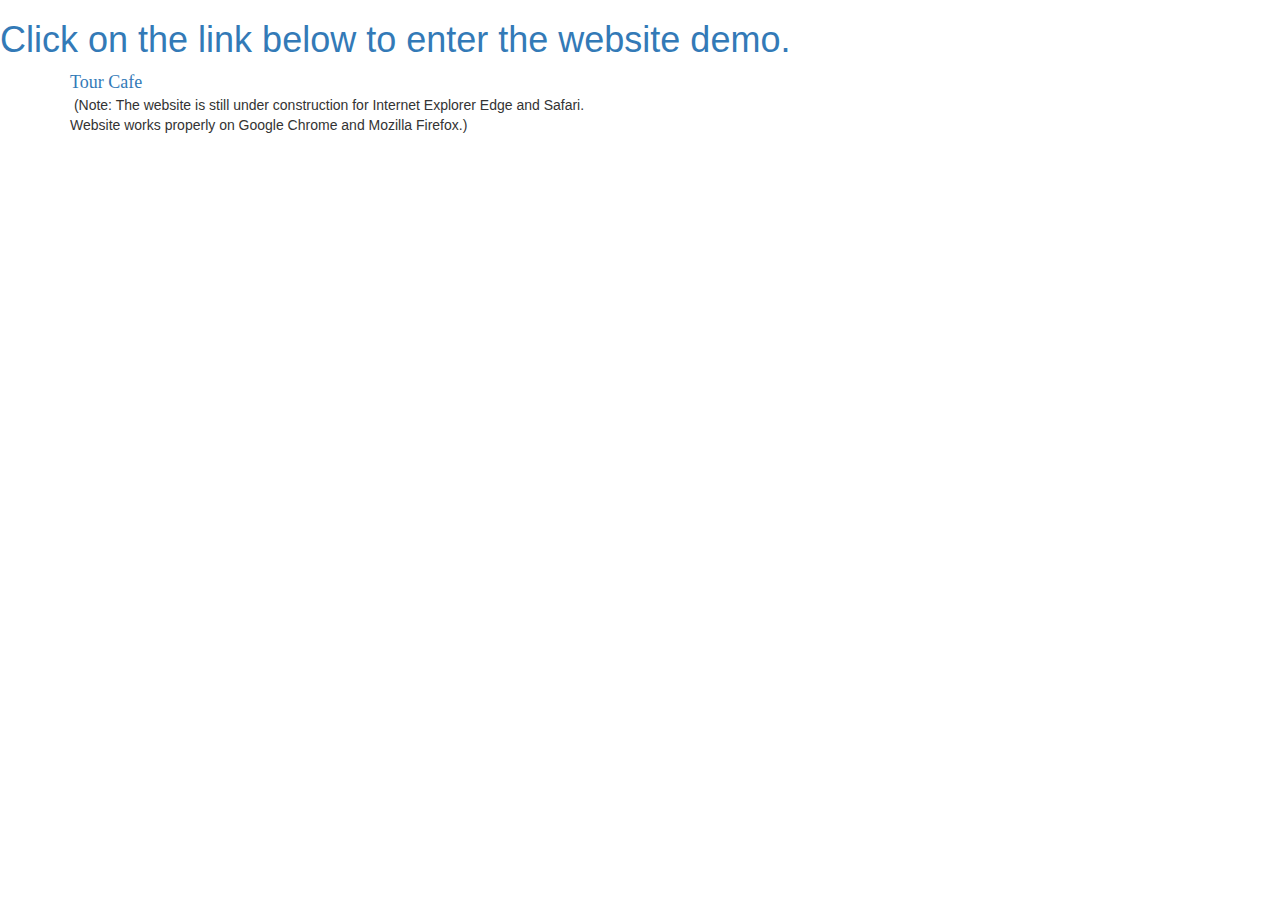
<file: index.html>
<!DOCTYPE html>
<html lang="en">
<head>
    <meta charset="utf-8">
    <meta http-equiv="X-UA-Compatible" content="IE=edge">
    <meta name="viewport" content="width=device-width, initial-scale=1">
    <title>Project</title>
    <link rel="stylesheet" href="https://maxcdn.bootstrapcdn.com/bootstrap/3.3.7/css/bootstrap.min.css">
    <style>
        a{
            font-family: calibri; font-size: 18px;
        }
        a:hover{
            text-shadow: 0 0 5px dodgerblue;
            letter-spacing: 1px;
        }
    </style>
</head>
<body>
    <h1 class="text-primary">Click on the link below to enter the website demo.</h1>
    <div class="container">
        <div class="row">
            <div class="col-md-6"><div class="customDiv" style="margin:auto"><a href="home.htm">Tour Cafe</a>
                <p>&nbsp;(Note: The website is still under construction for Internet Explorer Edge and Safari. Website works properly on Google Chrome and Mozilla Firefox.)</p></div></div>
        </div>
    </div>
    <script src="https://ajax.googleapis.com/ajax/libs/jquery/3.3.1/jquery.min.js"></script>
    <script src="https://maxcdn.bootstrapcdn.com/bootstrap/3.3.7/js/bootstrap.min.js"></script>
</body>
</html>
</file>
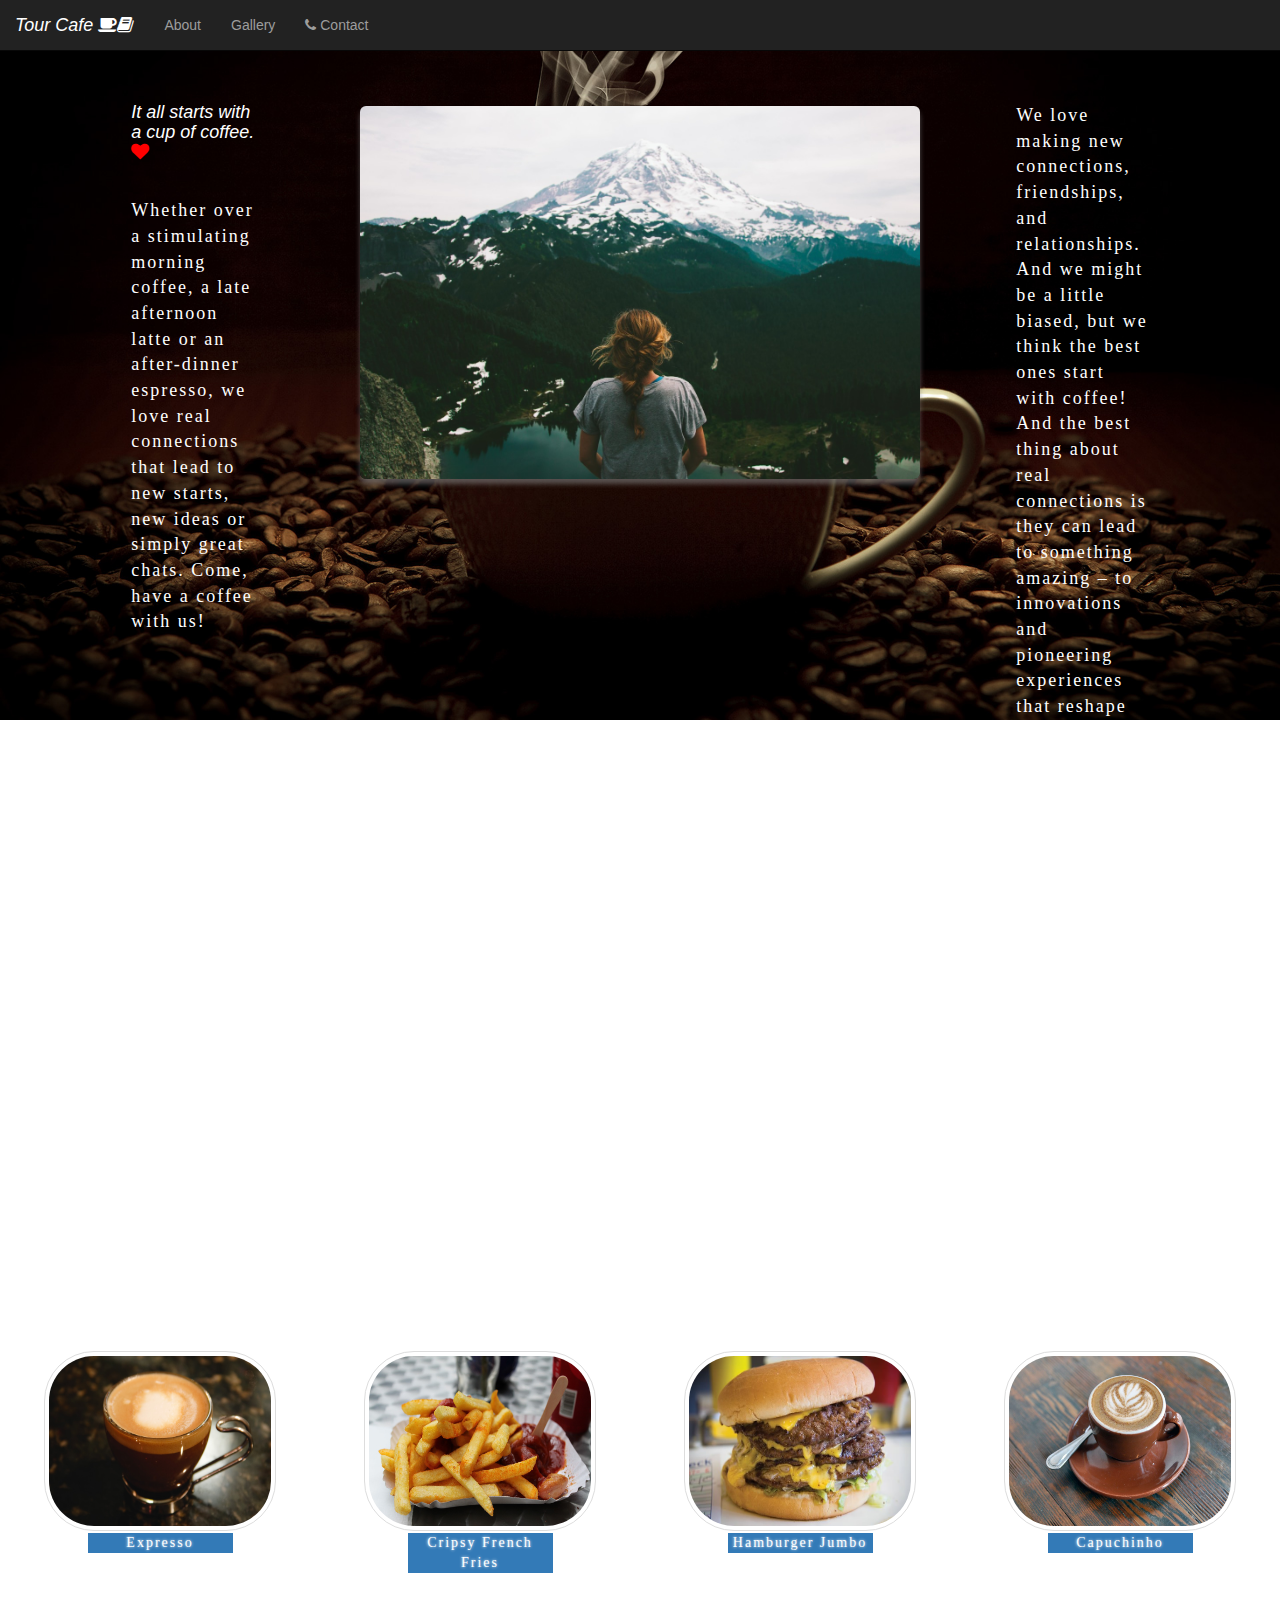
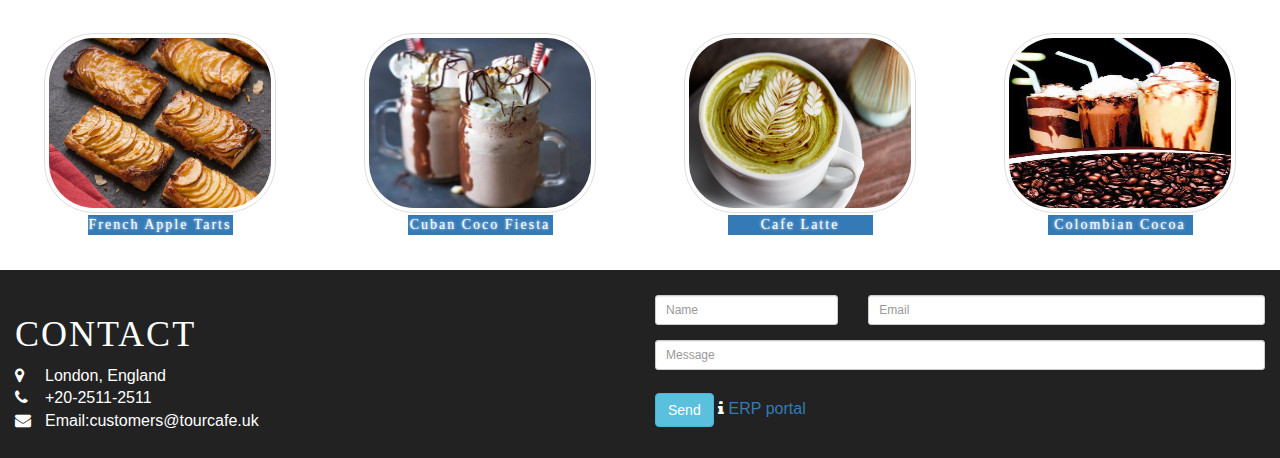
<file: home.htm>
﻿<!DOCTYPE html>
<html lang="en">
<head>
    <meta charset="UTF-8">
    <meta name="viewport" content="width=device-width, initial-scale=1.0, user-scalable=no">
    <title>Tour Cafe</title>
    <link rel="stylesheet" href="https://maxcdn.bootstrapcdn.com/bootstrap/3.3.7/css/bootstrap.min.css">
    <link rel="stylesheet" href="css/cafe.css">
    <link rel="stylesheet" href="https://cdnjs.cloudflare.com/ajax/libs/font-awesome/4.7.0/css/font-awesome.min.css">
</head>
<body>
    <!--navigation bar-->
    <div class="container-fluid">
            <nav class="navbar navbar-inverse navbar-fixed-top">
        
                    <div class="navbar-header">
                        <a class="navbar-brand" href="#"><em>Tour Cafe</em>&nbsp;<i class="fa fa-coffee"></i><i class="fa fa-book"></i></a>
                        <button class="navbar-toggle" data-toggle="collapse" data-target="#myNavBar">
                            <span class="icon-bar"></span>
                            <span class="icon-bar"></span>
                            <span class="icon-bar"></span>
                        </button>
                    </div>
                    <div class="collapse navbar-collapse" id="myNavBar">
                        <ul class="nav navbar-nav">
                            <li><a href="#about">About</a></li>
                            <li><a href="#gallery">Gallery</a></li>
                            <li><a href="#contactInfo"><i class="fa fa-phone"></i>&nbsp;Contact</a></li>
                        </ul>
                    </div>
                
            </nav>
            <!--image slideshow-->
            <div class="row slideShow">
                <div class="col-lg-3">
                    <div class="slideShowBoxes">
                        <h4><em>It all starts with a cup of coffee.</em><i class="fa fa-heart" style="color:red"></i></h4></br>
                        <p>
                            Whether over a stimulating morning coffee,
                            a late afternoon latte or an after-dinner espresso,
                            we love real connections that lead to new starts,
                            new ideas or simply great chats.
                            Come, have a coffee with us!
                        </p>
                    </div>
                </div>
                <div class="col-lg-6">

                        <img class="img-responsive img-rounded mySlides" src="css/images/img2.jpg">
                        <img class="img-responsive img-rounded mySlides" src="css/images/img1.jpg">
                        <img class="img-responsive img-rounded mySlides" src="css/images/img3.jpg">
                    
                </div>
                <div class="col-lg-3">
                    <div class="slideShowBoxes">
                        <p>
                            We love making new connections,
                            friendships, and relationships.
                            And we might be a little biased,
                            but we think the best ones start with coffee!
                            And the best thing about real connections is 
                            they can lead to something amazing – to 
                            innovations and pioneering experiences that 
                            reshape the world we live in.
                        </p>
                    </div>
                </div>
            </div>
            <div class="row about" id="about">
                <div class="col-lg-12">
                        <div>
                            <h1>IMAGINE A WORLD WITHOUT COFFEE</h1>            
                            <p>There’s probably nothing worse than waking up on a Monday morning to discover all the coffee is gone, right?
                                But what if there was no coffee ever again? From climate change to social problems…coffee culture and livelihoods are increasingly under threat.
                                TOUR CAFÉ is actively working to tackle these problems and secure the future of coffee, day after day.
                                In fact, ever since we started out in 1938, we’ve held a strong commitment – to grow our coffee respectfully. 
                                80 years on, we’ve invested more in sustainable coffee production that any other coffee brand.
                                Building positive relationships with those who produce and enjoy our coffee, with our communities and with our shared planet.
                                So that there never comes a day when there is no more coffee.
                                It all starts with a cup of Coffee.
                            </p><br><br>
                            <p>
                                TOUR CAFÉ has a special responsibility to ensure that everyone gets to enjoy great tasting, affordable coffee – today and tomorrow.
                                Our ambition is, and always has been, to grow our coffee respectfully - to protect its future for those who enjoy drinking it, 
                                and those who make a living producing it.
                                To turn this goal into reality we’ve teamed up with the Rainforest Alliance, the Sustainable Agriculture Network (SAN),
                                and the Common Code for the Coffee Community (4C) to ensure we are following internationally-recognised sustainability standards.
                                Across the board, NESCAFÉ is raising the standard of sustainable production at every stage of the coffee journey, from the coffee farm to the jar
                            </p>
                        </div>
                </div>
            </div>
            
                <div class="row gallery" id="gallery">
                    <div class="col-xs-6 col-lg-3"> 
                        
                            <img src="css/images/c1.jpg" alt="Expresso" class="img-responsive img-thumbnail center-block images">
                            <div class="bg-primary ImageCaption center-block"><p>Expresso</p></div>
                        
                    </div>
                    <div class="col-xs-6 col-lg-3">
                        
                            <img src="css/images/c2.jpg" alt="Cripsy French Fries" class="img-responsive img-thumbnail center-block images">
                            <div class="bg-primary ImageCaption center-block"><p>Cripsy French Fries</p></div>
                        
                    </div>
                    <div class="col-xs-6 col-lg-3">
                        
                            <img src="css/images/c3.jpg" alt="Hamburger Jumbo" class="img-responsive img-thumbnail center-block images">
                            <div class="bg-primary ImageCaption center-block"><p>Hamburger Jumbo</p></div>
                        
                    </div>
                    <div class="col-xs-6 col-lg-3">
                        
                            <img src="css/images/c4.jpg" alt="Capuchinho" class="img-responsive img-thumbnail center-block images">
                            <div class="bg-primary ImageCaption center-block"><p>Capuchinho</p></div>
                        
                    </div>
                </div>
                <div class="row gallery">
                    <div class="col-xs-6 col-lg-3">
                        
                            <img src="css/images/c5.jpg" alt="French Apple Tarts" class="img-responsive img-thumbnail center-block images">
                            <div class="bg-primary ImageCaption center-block"><p>French Apple Tarts</p></div>
                        
                    </div>
                    <div class="col-xs-6 col-lg-3">
                            
                                <img src="css/images/c6.jpg" alt="Cuban Coco Fiesta" class="img-responsive img-thumbnail center-block images">
                                <div class="bg-primary ImageCaption center-block"><p>Cuban Coco Fiesta</p></div>
                            
                    </div>
                    <div class="col-xs-6 col-lg-3">
                            
                                <img src="css/images/c7.jpg" alt="Cafe Latte" class="img-responsive img-thumbnail center-block images">
                                <div class="bg-primary ImageCaption center-block"><p>Cafe Latte</p></div>
                            
                    </div>
                    <div class="col-xs-6 col-lg-3">
                            
                                <img src="css/images/c8.jpg" alt="Colombian Cocoa" class="img-responsive img-thumbnail center-block images">
                                <div class="bg-primary ImageCaption center-block"><p>Colombian Cocoa</p></div>
                    </div>
                </div>
                <!-- The Modal -->
                <div id="myModal" class="modal">
                    <span id="close">×</span>
                    <img class="modal-content center-block" id="img01">
                    <div id="caption"></div>
                </div>

            <!--Contact section-->
            <div class="row navbar-inverse contactInfo" id="contactInfo">
                <div class="col-lg-6">
                    
                        <h1>CONTACT</h1>
                        <i class="fa fa-map-marker" style="width:30px"></i>London, England<br>
                        <i class="fa fa-phone" style="width:30px"></i>+20-2511-2511<br>
                        <i class="fa fa-envelope" style="width:30px"></i>Email:customers@tourcafe.uk<br>
                    
                </div>
                <div class="col-lg-6">
                        <div class="form-group row">
                            <div class="col-xs-4">
                                    <input class="form-control input-sm" type="text" placeholder="Name">
                            </div>
                            <div class="col-xs-8">
                                    <input class="form-control input-sm" type="text" placeholder="Email">
                            </div>
                        </div>
                        <input class="form-control input-sm" type="text" placeholder="Message"><br>
                        <input class="btn btn-info" type="button" value="Send">&nbsp;<i class="fa fa-info"></i>&nbsp;<a href="portal.htm">ERP portal</a>
                </div>
            </div>
    </div>
    <script src="https://ajax.googleapis.com/ajax/libs/jquery/3.3.1/jquery.min.js"></script>
    <script src="https://maxcdn.bootstrapcdn.com/bootstrap/3.3.7/js/bootstrap.min.js"></script>
    <script>
    
        $(document).ready(function(){

            /*image slide show*/
            var currentImages = 0;
            slideshow();                
            function slideshow() {
                var i;
                var x = $(".mySlides");
                for (i = 0; i < x.length; i++) {
                   x[i].style.display = "none";  
                }
                currentImages++;
                if (currentImages > x.length) {currentImages = 1}    
                x[currentImages-1].style.display = "block";  
                setTimeout(slideshow, 5000);
            }

            /*gallery image click*/
            $("img.images").on("click",function(){
                $("#myModal").toggle();
                $("#img01").attr("src",$(this).attr("src"));
                $("#caption").html($(this).attr("alt"));
            });

            $(document).keydown(function(e){
                if(e.which=="27"){
                    $("#myModal").hide();
                }
            });
            /*gallery image close*/
            $("#close").click(function(){
                $("#myModal").toggle();
            });    

        });

    </script>
</body>
</html>
</file>
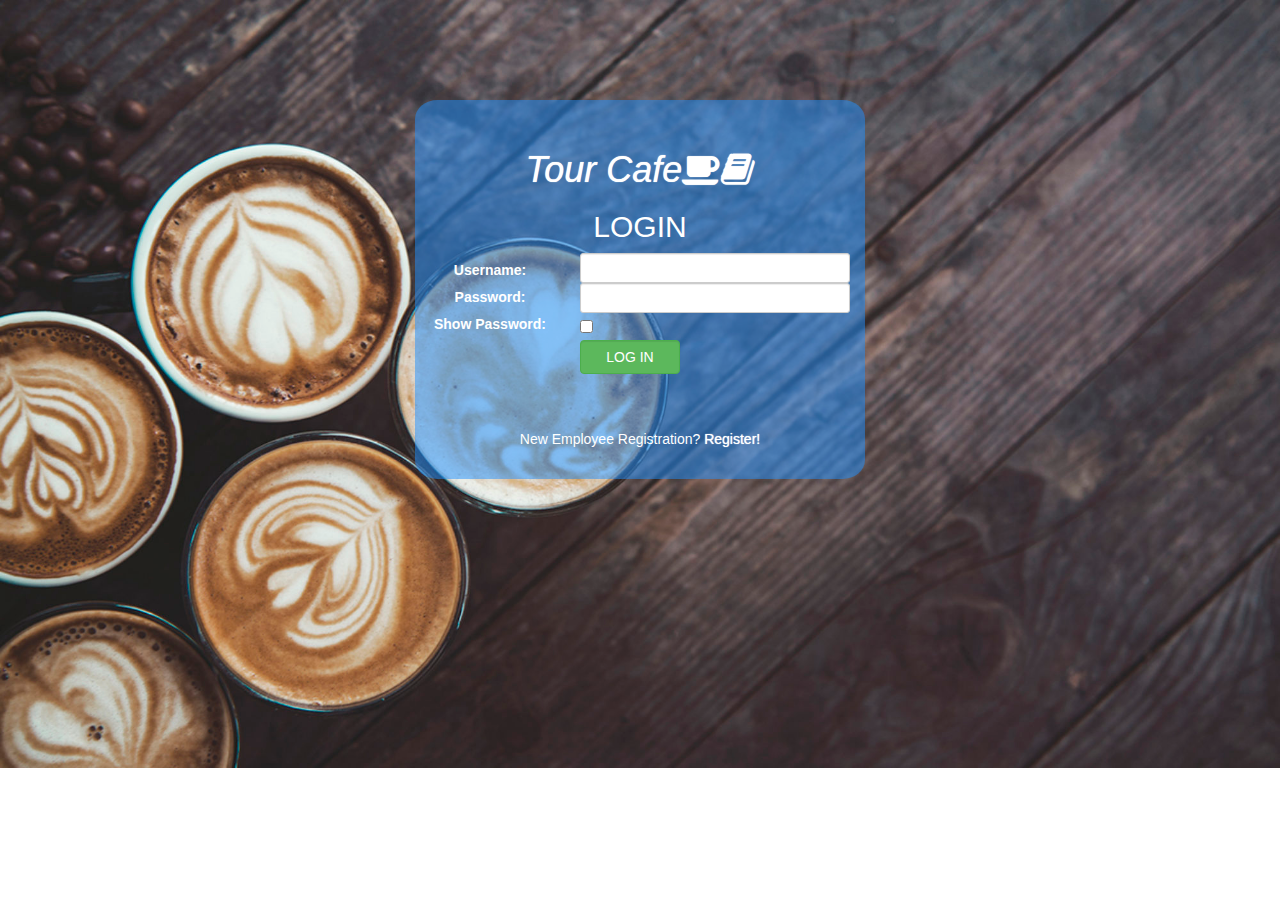
<file: portal.htm>
<!DOCTYPE html>
<html>
    <head>
        <title>ERP Portal</title>
        <meta name="viewport" content="width=device-width, initial-scale=1.0, user-scalable=no">
        <meta charset="UTF-8">
        <link rel="stylesheet" href="https://maxcdn.bootstrapcdn.com/bootstrap/3.3.7/css/bootstrap.min.css">
        <link rel="stylesheet" href="https://cdnjs.cloudflare.com/ajax/libs/font-awesome/4.7.0/css/font-awesome.min.css">
        <link rel="stylesheet" href="css/portal.css">
    </head>
    <body>
        <div class="container-fluid">
            <div class="row">
                <div class="col-lg-12">
                        <div class="boxes">
                                <a href="home.htm"><h1><em>Tour Cafe</em><i class="fa fa-coffee"></i><i class="fa fa-book"></i></h1></a>
                                <h2>LOGIN</h2>
                                <form class="form-horizontal" action="php/verify.php" method="post" name="logform">
                                    <div class="form-group">
                                        
                                            <div class="col-xs-4">
                                                <label for="username" class="control-label">Username:</label>
                                                <label for="name" class="control-label">Password:</label>
                                                <label for="check" class="control-label">Show Password:</label>            
                                            </div>
                                            <div class="col-xs-8">
                                                <input class="form-control input-sm" type="text" name="username">
                                                <input class="form-control input-sm" type="password" name="password">
                                                <input class="checkbox" type="checkbox" id="check" onclick="show()">
                                                <input class="form-control btn-success" style="width:100px" type="submit" value="LOG IN">
                                            </div>
                                            
                                    </div>
                                </form>
                                <br><br>
                                New Employee Registration? <a href="Register.htm">Register!</a>
                        </div>
                </div>
            </div>
        </div>
    <script src="https://ajax.googleapis.com/ajax/libs/jquery/3.3.1/jquery.min.js"></script>
    <script src="https://maxcdn.bootstrapcdn.com/bootstrap/3.3.7/js/bootstrap.min.js"></script>
    <script>
        function show(){
            if(document.getElementById('check').checked){
                document.forms['logform']['password'].type='text';
            }else{
                document.forms['logform']['password'].type='password';
            }
        }
    </script>
    </body>
</html>
</file>
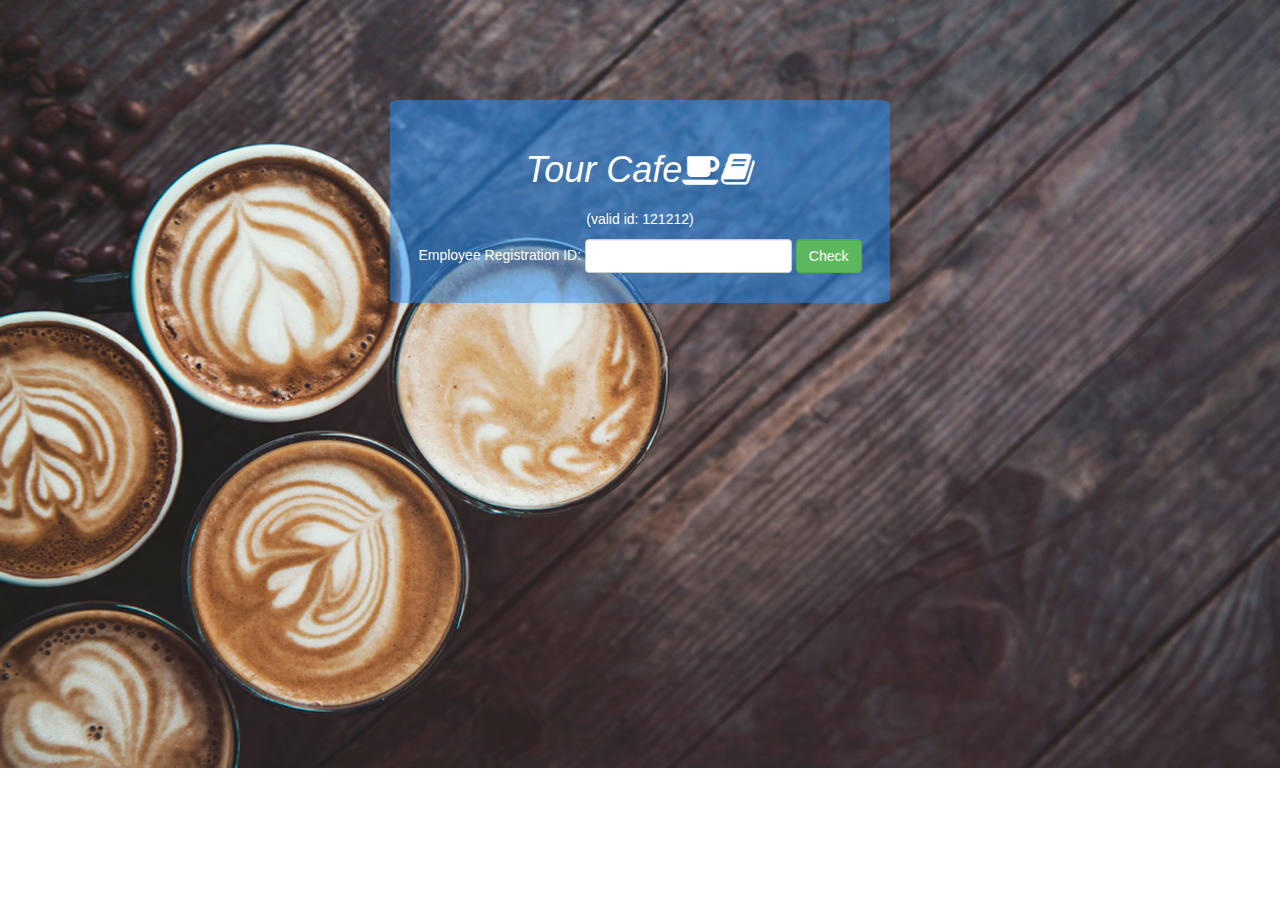
<file: Register.htm>
<!DOCTYPE html>
<html lang="en">
<head>
    <meta charset="UTF-8">
    <meta name="viewport" content="width=device-width, initial-scale=1.0">
    <title>Registration</title>
    <link rel="stylesheet" href="https://maxcdn.bootstrapcdn.com/bootstrap/3.3.7/css/bootstrap.min.css">
    <link rel="stylesheet" href="https://cdnjs.cloudflare.com/ajax/libs/font-awesome/4.7.0/css/font-awesome.min.css">
    <link rel="stylesheet" href="css/register.css">
</head>
<body>
    <div class="container-fluid">
        <div class="row">
                <div class="col-lg-12">
                    <div class="boxes">
                            <a href="home.htm" style="text-decoration:none"><h1><em>Tour Cafe</em><i class="fa fa-coffee"></i><i class="fa fa-book"></i></h1></a>
                            <div class="form-inline">
                                
                                    <div class="form-group">
                                            <p>(valid id: 121212)</p>
                                            Employee Registration ID: <input type="text" id="regID" class="form-control">
                                            <input type="button" value="Check" class="form-control btn-success inputButtons" id="checkbtn">
                                    </div>
                                
                            </div>
                        <div class="form-horizontal" style="display:none" id="hiddenBox">
                            <div class="form-group">
                                <div class="col-xs-4">
                                        <label for="name" class="control-label">Name:</label><br/>
                                        <label for="email" class="control-label">Email ID:</label><br/>
                                        <label for="phone" class="control-label">Phone:</label><br/>
                                        <label for="dob" class="control-label">Date Of Birth:</label><br/>
                                        <label for="address" class="control-label">Address:</label><br/>
                                        <label for="country" class="control-label">Country:</label><br/>
                                        <label for="username" class="control-label">Username:</label><br/>
                                        <label for="password" class="control-label">Password:</label><br/>
                                </div>
                                <div class="col-xs-8">
                                        <form action="php/register.php" method="get" id="editing">
                                            <input type="text" name="name" class="form-control">
                                            <input type="text" name="email" class="form-control">
                                            <input type="text" name="phone" class="form-control">
                                            <input type="text" name="dob" class="form-control" placeholder="[Format: DD/MM/YYYY]">
                                            <input type="text" name="address" class="form-control">
                                            <input type="text" name="country" class="form-control">
                                            <input type="text" name="username" class="form-control">
                                            <input type="password" name="password" class="form-control">
                                            <input type="submit" value="Register" class="form-control btn-success inputButtons">
                                        </form>
                                </div>
                            </div>
                        </div>
                    </div>
                </div>
            </div>
    </div>
    <script src="https://ajax.googleapis.com/ajax/libs/jquery/3.3.1/jquery.min.js"></script>
    <script src="https://maxcdn.bootstrapcdn.com/bootstrap/3.3.7/js/bootstrap.min.js"></script>
    <script>

        $(document).ready(function(){
            $("#checkbtn").click(function(){
                if($("#regID").val()=="121212"){
                    alert("Registration ID valid ! Please fill the form.");
                    $("#hiddenBox").slideToggle();
                }else{
                    alert("Sorry Registrations ID invalid !");
                }
            });
        });

    </script>
</body>
</html>
</file>
<file: css/cafe.css>
@media(max-width: 768px){
    body{
        margin: 0;
        background-image: url(images/img9.jpg);
        background-repeat: no-repeat;
        background-attachment: fixed;
        background-size: calc(100%);
    }
    .slideShow{
        padding: 4%;
        font-size: 14px;
        
    }
    .about{
        font-size: 14px;
    }
    img.images{
        width: calc(90%);height: 120px; border-radius: 50px;
    }
    .contactInfo{
        font-size: 14px;
    }
    .modal{
        padding-top: 40%;
    }
}
@media(min-width: 769px){
    body{
        margin: 0;
        background-image: url(images/bg1.jpg);
        background-repeat: no-repeat;
        background-attachment: fixed;
        background-size: calc(100%);
    }
    .slideShow{
        padding: 4%;
        font-size: 18px;
        
    }
    .about{
        font-size: 16px;
    }
    img.images{
        width: calc(80%);height: 180px; border-radius: 50px;
    }
    .contactInfo{
        font-size: 16px;
    }
    .modal{
        padding-top: 5%;
    }
}
h1,p{
    font-family: calibri;
    letter-spacing: 2px;
}
.slideShowBoxes{
    margin:auto; margin-top: 20%;
    color: white; width: 50%;
}
img.mySlides{
    margin-top:10%; 
    height: calc(50%);
    width: 800px;
    box-shadow: 0px 5px 5px 0px rgba(128, 128, 128, 0.6);
}
.about{
    color: white;
    text-align: center; padding: 5%; padding-top: 0;
    
}
.contactInfo{
    color: white;
    padding: 2% 0 2% 0;
}
.gallery{
    padding-top: 2%; padding-bottom: 2%;
    
}
img.images:hover{
    box-shadow: 0px 15px 15px 0px darkgray;
}
div.ImageCaption{
    margin-top:2px; text-shadow: 0 0 3px white;
    color: white; text-align: center; width: calc(50%);
}
.modal{
    display: none;
    width: 100%; height: 100%;
    background-color: rgb(0, 0, 0, 0.5);
    position: fixed;
}
.modal-content{
    max-width: 80%;
    max-height: 60%;
    display: block;
}
#close{
    color: white;
    margin-left: calc(60%);
    font-size: 40px;
    font-weight: bold;
}
#close:hover,#close:hover{
    cursor: pointer;
    color: rgb(255, 255, 255, 0.5);
}
#caption {
    margin: auto;
    display: block;
    width: auto;
    max-width: auto;
    text-align: center;
    color: white;
    text-shadow: 0 0 5px lightblue;
    padding: 10px 0;
    height: 15%;
}
.modal-content, #caption {    
    -webkit-animation-name: zoom;
    -webkit-animation-duration: 0.6s;
    animation-name: zoom;
    animation-duration: 0.6s;
}
@-webkit-keyframes zoom {
    from {-webkit-transform: scale(0)} 
    to {-webkit-transform: scale(1)}
}

@keyframes zoom {
    from {transform: scale(0.1)} 
    to {transform: scale(1)}
}
</file>
<file: css/portal.css>
@media(max-width: 768px){
    body{
        background-image: url(images/mback.jpg);
        background-attachment: fixed;
        background-repeat: no-repeat;
        background-size: calc(100%);
    }
    .boxes{
        width: calc(100% / 20%);
    }
}
@media(min-width: 769px){
    body{
        background-image: url(images/tourcafe.jpg);
        background-attachment: fixed;
        background-repeat: no-repeat;
        background-size: calc(100%);
    }
    .boxes{
        width: calc(450px);
    }
}
.boxes{
    padding: 30px 15px 30px 15px;
    border-radius: 5%;
    min-height: calc(80px);
    color: white;
    text-align: center;margin:auto; margin-top: 100px;
    background-color: rgb(30, 144, 255, 0.5);
}
a,a:visited{color: white;text-shadow:0 0 1px white;}a:hover{text-shadow: 1px green;color: white;text-shadow:0 0 3px white;text-decoration: none;} /*links*/
</file>
<file: css/register.css>
@media(max-width: 768px){
    body{
        background-image: url(images/mback.jpg);
        background-attachment: fixed;
        background-repeat: no-repeat;
        background-size: calc(100%);
    }
    .boxes{
        width: calc(100% / 20%);
    }
}
@media(min-width: 769px){
    body{
        background-image: url(images/tourcafe.jpg);
        background-attachment: fixed;
        background-repeat: no-repeat;
        background-size: calc(100%);
    }
    .boxes{
        width: calc(500px);
    }
}
.boxes{
    padding: 30px 15px 30px 15px;
    border-radius: 2%;
    color: white;
    min-height: calc(80px);
    text-align: center;margin:auto; margin-top: 100px;
    background-color: rgb(30, 144, 255, 0.5);
}
.form-group{margin-top: calc(2%);}
.control-label{padding-top: calc(5px); padding-bottom: calc(5px);}
a:link,a:visited{text-decoration: none;color: white;}
a:hover,a{color: white;text-align: center;}

.inputButtons{width: calc(100px);}
</file>
